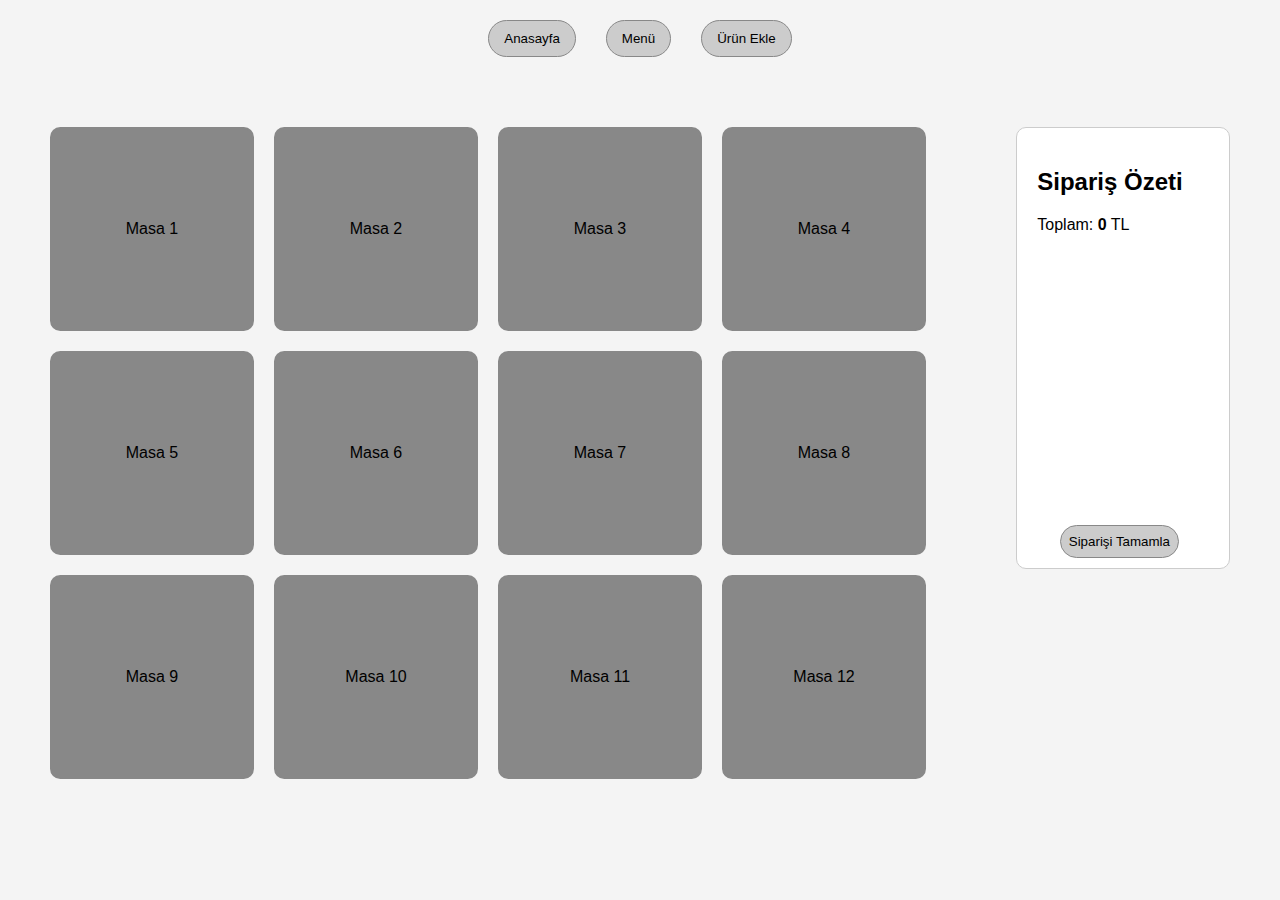
<file: index.html>
<!DOCTYPE html>
<html lang="en">

<head>
    <meta charset="UTF-8">
    <meta http-equiv="X-UA-Compatible" content="IE=edge">
    <meta name="viewport" content="width=device-width, initial-scale=1.0">
    <title>Kafe Otomasyonu </title>
    <link rel="stylesheet" href="style.css">
</head>

<body>

    <div class="buttons">
        <button><a href="index.html"></a>Anasayfa</button>
        <button><a href="menu.html">Menü</a></button>
        <button><a href="add-product.html">Ürün Ekle</a></button>
    </div>

    <div class="row">
        <div class="cafe">
            <div class="table" id="table1" data-status="empty">Masa 1
                <span class="table-price"></span>
            </div>
            <div class="table" id="table2" data-status="empty">Masa 2
                <span class="table-price"></span>
            </div>
            <div class="table" id="table3" data-status="empty">Masa 3
                <span class="table-price"></span>
            </div>
            <div class="table" id="table4" data-status="empty">Masa 4
                <span class="table-price"></span>
            </div>
            <div class="table" id="table5" data-status="empty">Masa 5
                <span class="table-price"></span>
            </div>
            <div class="table" id="table6" data-status="empty">Masa 6
                <span class="table-price"></span>
            </div>
            <div class="table" id="table7" data-status="empty">Masa 7
                <span class="table-price"></span>
            </div>
            <div class="table" id="table8" data-status="empty">Masa 8
                <span class="table-price"></span>
            </div>
            <div class="table" id="table9" data-status="empty">Masa 9
                <span class="table-price"></span>
            </div>
            <div class="table" id="table10" data-status="empty">Masa 10
                <span class="table-price"></span>
            </div>
            <div class="table" id="table11" data-status="empty">Masa 11
                <span class="table-price"></span>
            </div>
            <div class="table" id="table12" data-status="empty">Masa 12
                <span class="table-price"></span>
            </div>
        </div>

        <div id="menuModal" class="modal">
            <div class="modal-content">
                <span class="close">&times;</span>
                <h2>Menü</h2>
                <ul id="menuList">
                    <!-- <li>
                        <img src="img/pizza.jpg" alt="Pizza">
                        <h5>Pizza</h5>
                        <span>-</span>
                        <span>150 TL</span>
                        <span>+</span>
                    </li> -->
                </ul>
            </div>
        </div>

        <div id="orderSummary">
            <h2> Sipariş Özeti </h2>
            <ul id="orderList">

            </ul>
            <p>Toplam: <span id="totalPrice">0</span> TL</p>
        </div>
    </div>

    <script src="script.js"></script>
</body>

</html>
</file>
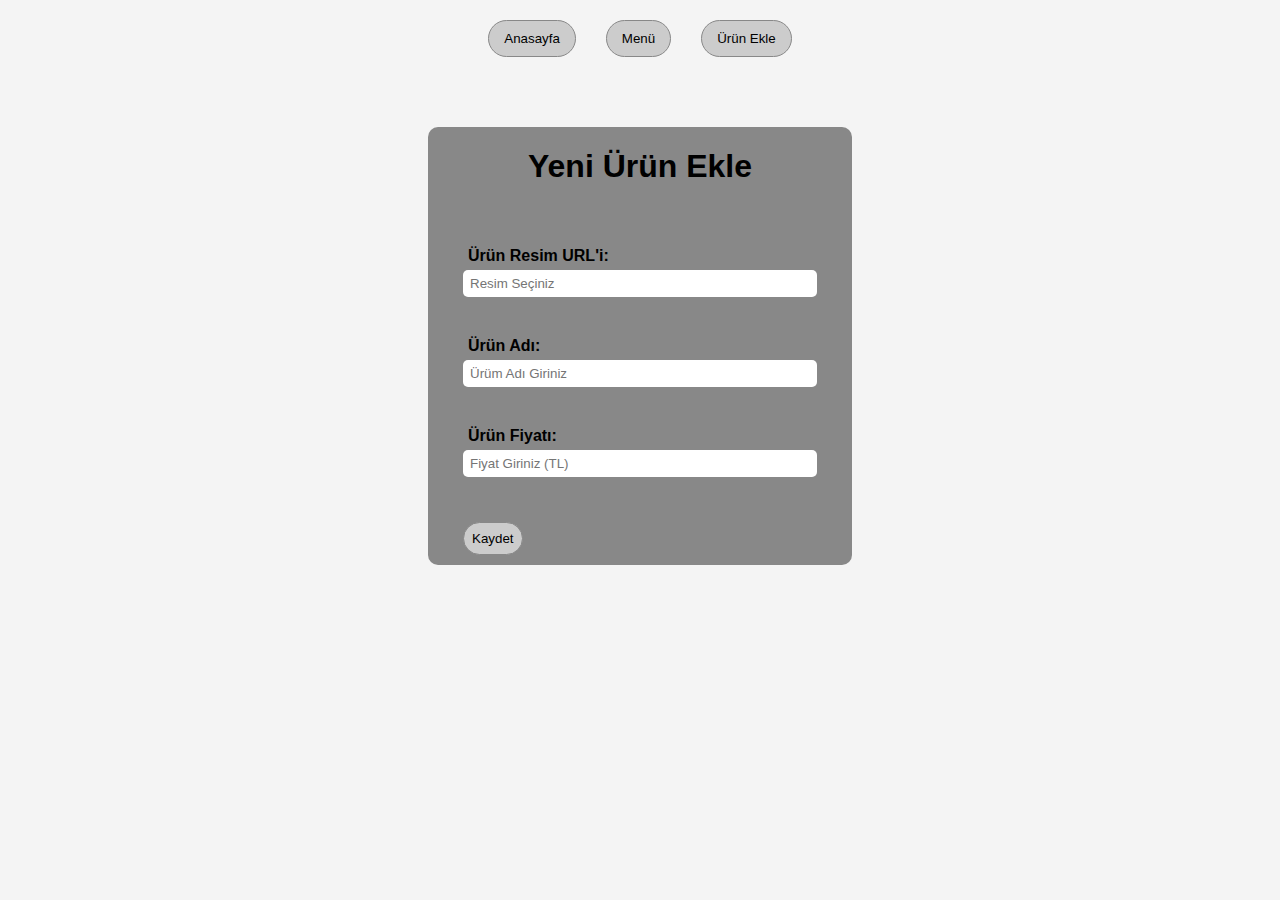
<file: add-product.html>
<!DOCTYPE html>
<html lang="en">
<head>
    <meta charset="UTF-8">
    <meta http-equiv="X-UA-Compatible" content="IE=edge">
    <meta name="viewport" content="width=device-width, initial-scale=1.0">
    <title>Ürün Ekle</title>
    <link rel="stylesheet" href="style.css">
</head>
<body>

    <div class="buttons">
        <button><a href="index.html">Anasayfa</a></button>
        <button><a href="menu.html">Menü</a></button>
        <button><a href="add-product.html">Ürün Ekle</a></button>
    </div>

    <div class="product-container">
        <h1>Yeni Ürün Ekle</h1>
        <form id="addProductForm">
            <div class="form-group">
                <label for="productImg">Ürün Resim URL'i:</label>
                <input type="url" id="productImg" placeholder="Resim Seçiniz" required>
            </div>
            <div class="form-group">
                <label for="productName">Ürün Adı:</label>
                <input type="text" id="productName" placeholder="Ürüm Adı Giriniz" required>
            </div>
            <div class="form-group">
                <label for="productPrice">Ürün Fiyatı:</label>
                <input type="text" id="productPrice" placeholder="Fiyat Giriniz (TL)" required>
            </div>
            <button class="btn">Kaydet</button>
        </form>
    </div>
    
    <script src="script.js"></script>
</body>
</html>
</file>
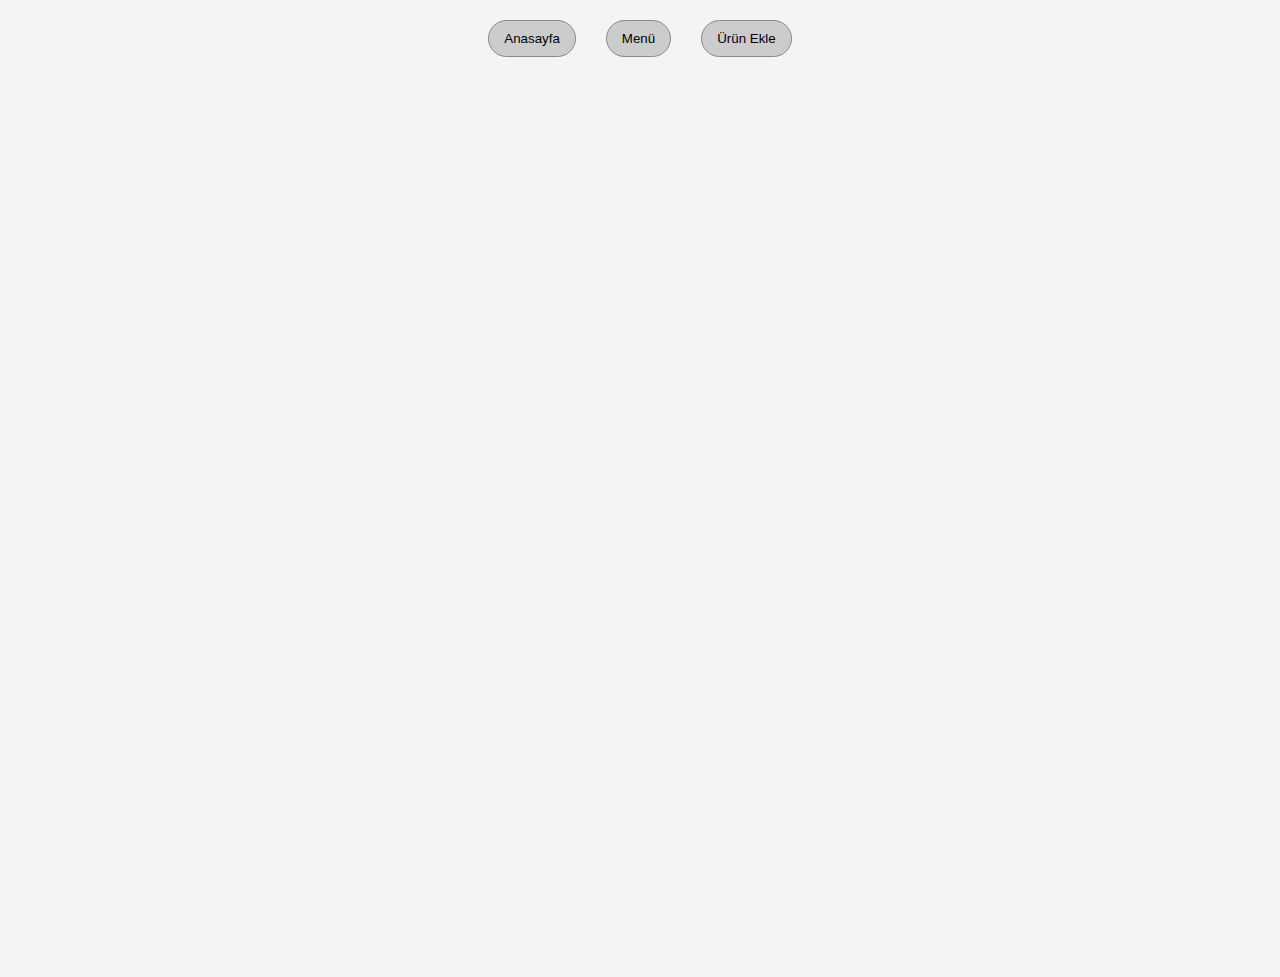
<file: menu.html>
<!DOCTYPE html>
<html lang="en">

<head>
    <meta charset="UTF-8">
    <meta http-equiv="X-UA-Compatible" content="IE=edge">
    <meta name="viewport" content="width=device-width, initial-scale=1.0">
    <title>Menü</title>
    <link rel="stylesheet" href="style.css">
</head>

<body>

    <div class="buttons">
        <button><a href="index.html">Anasayfa</a></button>
        <button><a href="menu.html">Menü</a></button>
        <button><a href="add-product.html">Ürün Ekle</a></button>
    </div>

    <div class="container">
        <ul id="fullMenu">
            <!-- <li>
                <img src="img/pizza.jpg" alt="Pizza">
                <h5>Pizza</h5>
                <span class="price">150 TL</span>
            </li> -->
        </ul>
    </div>

    <script src="script.js"></script>
</body>

</html>
</file>
<file: style.css>
/* index.html */

body {
    font-family: Arial, sans-serif;
    background-color: #f4f4f4;
    margin: 0;
    padding: 0;
    display: flex;
    align-items: center;
    justify-content: center;
    flex-direction: column;
}

.buttons {
    display: flex;
    flex-direction: row;
    margin: 20px 0px;
}

.buttons button {
    margin: 0 15px;
    padding: 10px 15px;
    border-radius: 20px;
    border: 1px solid #888;
    background: #ccc;
}

.buttons button a {
    text-decoration: none;
    color: #000;
}

.row {
    display: flex;
    flex-direction: row;
}

.cafe {
    margin: 50px;
    display: flex;
    flex-wrap: wrap;
    gap: 20px;
}

.table {
    width: 200px;
    height: 200px;
    background-color: #888;
    border: 2px solid #888;
    border-radius: 5%;
    display: flex;
    align-items: center;
    justify-content: center;
    cursor: pointer;
    user-select: none;
    position: relative;
}

.table .table-price {
    position: absolute;
    bottom: 20px;
}

.table[data-status="occupied"] {
    background-color: red;
}

.table-price {
    display: block;
    margin-top: 10px;
    font-size: 16px;
    font-weight: bold;
}

.modal {
    display: none;
    position: fixed;
    z-index: 1;
    top: 0;
    left: 0;
    width: 100%;
    height: 100%;
    overflow: auto;
    background-color: rgb(0, 0, 0, 0.4);
    padding-top: 60px;
}

.modal-content {
    background-color: #fefefe;
    margin: 5% auto;
    padding: 20px;
    border: 1px solid #888;
    width: 75%;
}

.modal-content h2 {
    text-align: center;
}

#menuList, #fullMenu {
    display: flex;
    align-items: center;
    justify-content: center;
    flex-wrap: wrap;
}

#menuList li, #fullMenu li {
    margin: 10px;
    padding: 10px;
    display: inline-block;
    border: 1px solid #000;
    border-radius: 10px;
    text-align: center;
}

#menuList li img, #fullMenu li img {
    width: 150px;
    height: 150px;
    object-fit: cover;
    border-radius: 8px;
}

#menuList li span {
    margin: 0 5px;
}

#menuList .price, #fullMenu .price {
    border: 1px solid #000;
    border-radius: 20px;
    padding: 8px;
}

.minus, .plus {
    font-size: 20px;
    cursor: pointer;
}

#orderSummary {
    width: 500px;
    height: 400px;
    margin-top: 50px;
    margin-right: 50px;
    padding: 20px;
    background-color: #fff;
    border: 1px solid #ccc;
    border-radius: 10px;
    position: relative;
}

#orderList {
    position: relative;
    list-style-type: none;
    padding: 0;
}

#orderList li {
    margin-bottom: 10px;
}

.orderBtn {
    position: absolute;
    bottom: 10px;
    right: 50px;
    padding: 8px;
    border-radius: 20px;
    border: 1px solid #888;
    background: #ccc;
    cursor: pointer;
}

#totalPrice {
    font-weight: bold;
}

.close {
    color: #aaa;
    float: right;
    font-size: 28px;
    font-weight: bold;
}

.close:hover, .close:focus {
    color: #000;
    text-decoration: none;
    cursor: pointer;
}

/* menu.html */

.container {
    width: 100%;
    height: 100vh;
}

/* add-product.html */

.product-container {
    display: flex;
    align-items: center;
    justify-content: center;
    flex-direction: column;
    margin-top: 50px;
    background: #888;
    border-radius: 10px;
}

.form-group {
    display: flex;
    flex-direction: column;
    margin: 35px;
}

.form-group label {
    margin: 5px;
    font-weight: bold;
}

.form-group input {
    height: 25px;
    width: 350px;
    outline: 0;
    border: 0;
    border-radius: 5px;
}

.btn {
    margin: 10px 35px;
    padding: 8px;
    border: 1px solid #888;
    border-radius: 20px;
    background: #ccc;
    cursor: pointer;
}

::placeholder {
    padding-left: 5px;
}
</file>
